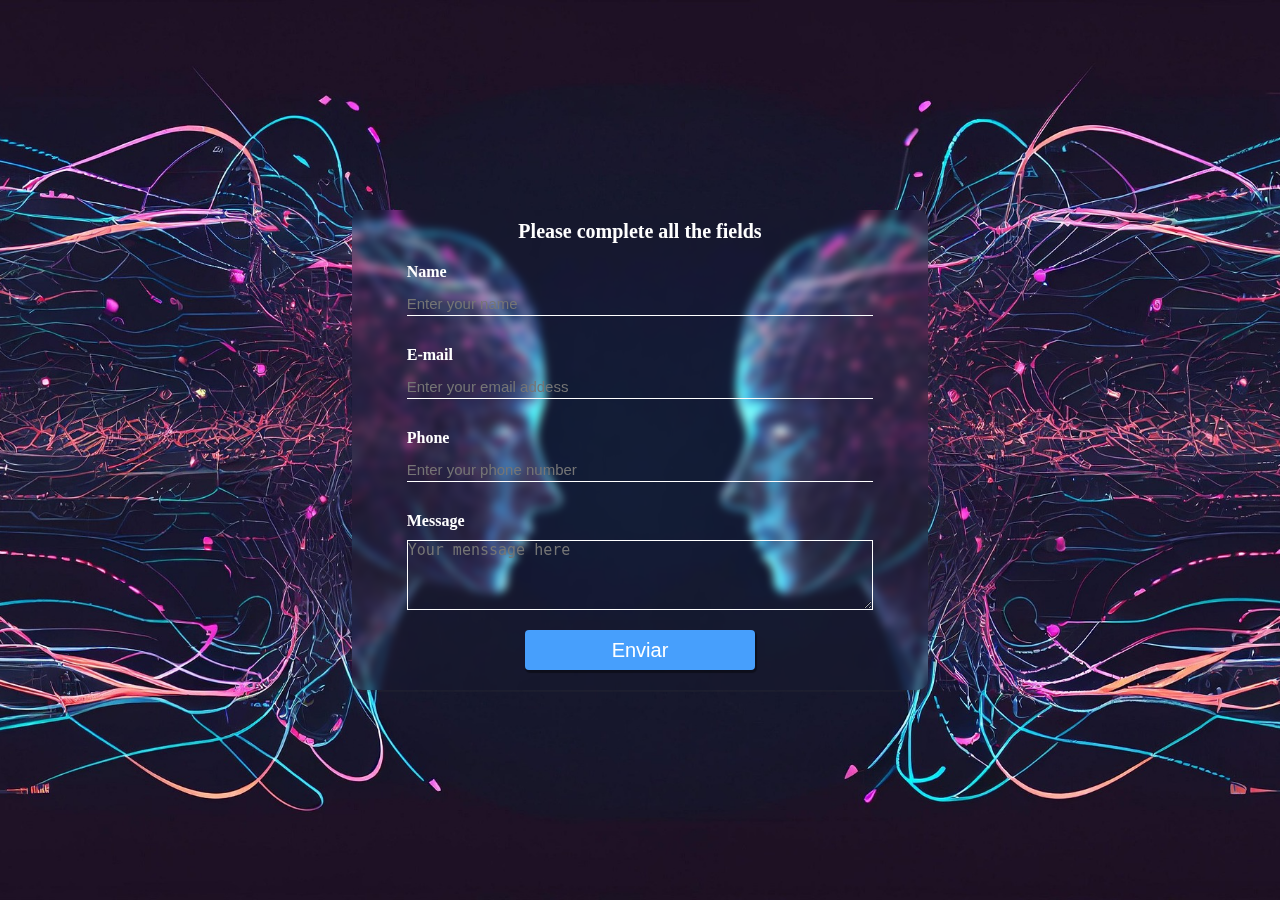
<file: index.html>
<!DOCTYPE html>
<html lang="en">

<head>
    <meta charset="UTF-8">
    <meta name="viewport" content="width=device-width, initial-scale=1.0">
    <title>Document</title>
    <link rel="stylesheet" href="css/index.css">
</head>

<body>

    <main>
        <!-- Formulario-->
        <form name="contact" method="POST"  data-netlify="true" netlify-honeypot="bot-field" action="/gracias.html">
            <input type="hidden" name="form-name" value="contact" />

            <div class="alerta"></div>
            <legend>Please complete all the fields</legend>

            <p hidden > 
                <label> No llenar <input name="bot-field"></label>
            </p>
              <!-- Primer label e input -->
            <div class="campo">
                <label for="nombre">Name</label>
                <input type="text" placeholder="Enter your name" id="nombre" name="nombre"  class="texto" required>

            </div>
  <!--segundo label e input -->
            <div class="campo">
                <label for="email">E-mail</label>
                <input type="email" placeholder="Enter your email addess" id="email" name="email"  class="texto" required>

            </div>
              <!-- Tercero label e input -->
            <div class="campo">
                <label for="telefono">Phone</label>
                <input type="tel" placeholder="Enter your phone number" id="telefono" name="telefono"  class="texto" required>

            </div>
              <!-- Cuarto label e input -->
            <div class="campo">
                <label for="mensaje">Message</label>
                <textarea placeholder="Your menssage here" id="mensaje" name="mensaje"  class="texto"  required></textarea>

            </div>
              <!-- Boton de enviar -->
            <button class="btn" type="submit">Enviar</button>
        </form>
    </main>


    <script src="js/index.js"></script>
</body>

</html>
</file>
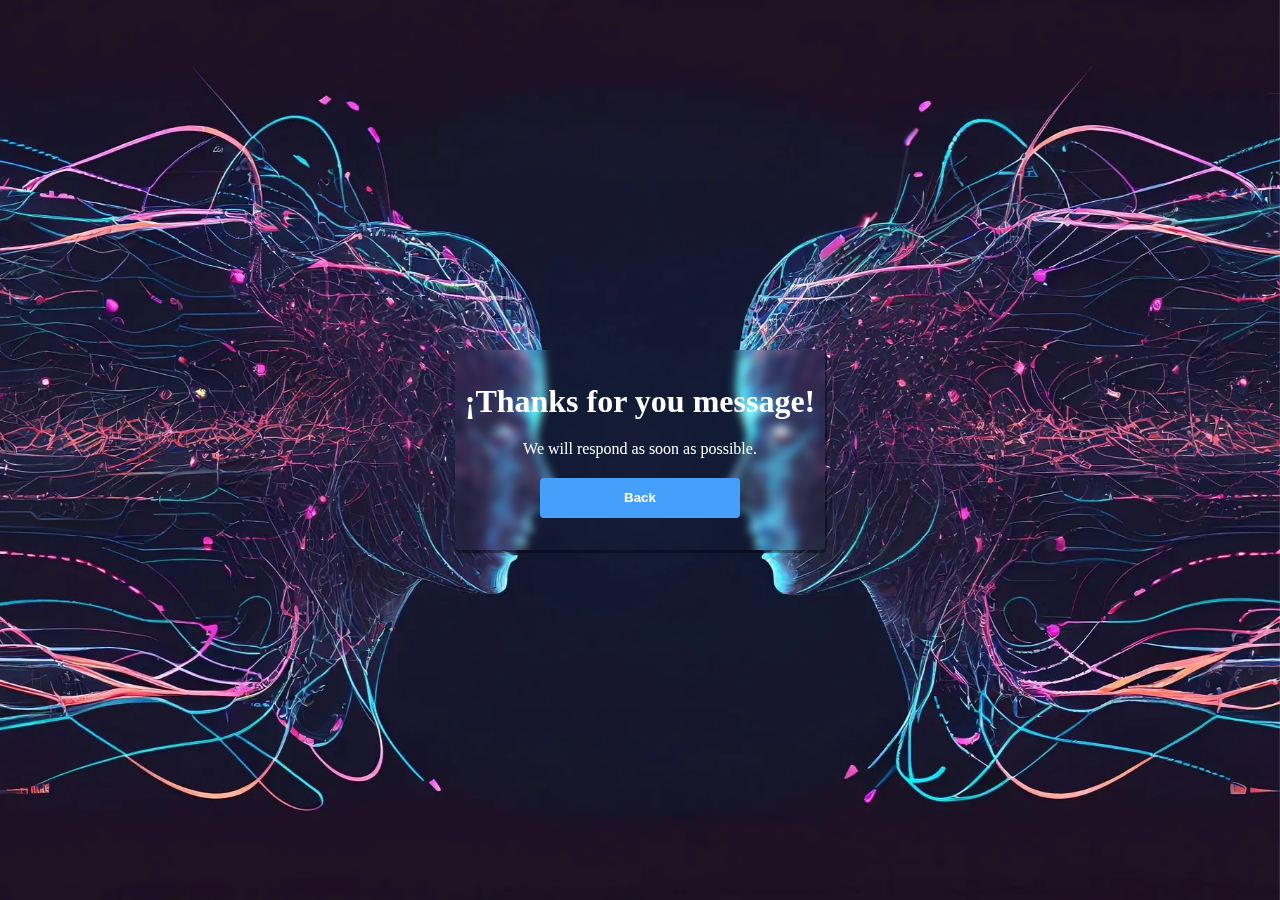
<file: gracias.html>
<!DOCTYPE html>
<html lang="en">
<head>
    <meta name="description" content="Thank you page - we'll get back to you soon.">
    <meta charset="UTF-8">
    <meta name="viewport" content="width=device-width, initial-scale=1.0">
    <title>Document</title>
    <link rel="stylesheet" href="css/gracias.css">
</head>
<body>

  
    <section class="overlay">   <!--Fondo-->
        <div class="contenedor">   <!--Contenedor de agradecimiento-->
            <h1>¡Thanks for you message!</h1>
            <p>We will respond as soon as possible.</p>
            <button class="back">Back</button>   <!--Boton de retorno-->
        </div>

    </section>
  
    <script src="js/gracias.js"></script>
</body>
</html>
</file>
<file: css/index.css>
* {
    box-sizing: border-box;
    margin: 0;
    padding: 0;
}
/*Contenido del main*/
main {
    width: 100%;
    height: 100vh;
    background-color: rgb(255, 255, 255);
    background-image: url(/img/ai-generated-7767321_1920.jpg);
    background-position: center;
    background-repeat: no-repeat;
    background-size: cover;
    display: flex;
    justify-content: center;
    align-items: center;
    flex-direction: column;

}

/* Contenedor del Formulario */
form {
    display: flex;
    justify-content: center;
    align-items: center;
    flex-direction: column;
    border-radius: 10px;
    width: 90%;
    height: auto;
    background-color: rgb(255, 255, 255);
    box-shadow: 1px 1px 1px 1px rgba(60, 60, 60, 0.2);
    overflow: scroll;
    min-width: 370px;
    background: transparent;
    backdrop-filter: blur(4px);
}

legend {
    color: rgb(255, 255, 255);
    font-weight: bold;
    margin: 10px;
    font-size: 20px;
}

/* Contenedor de todos los label e inputs */
.campo {
    display: flex;
    justify-content: center;
    align-items: center;
    width: 90%;
    display: flex;
    justify-content: left;
    flex-direction: column;
    margin: 10px;

}
/*  Contenido de los label*/
label {
    font-weight: bold;
    width: 90%;
    color: white;
}
/* Tamaño de los inputs*/
input {
    width: 90%;
    height: 25px;
    border: none;
    border-bottom: 1px solid rgb(255, 255, 255);
    outline: none;
    font-size: 15px;
    margin: 10px;
    background-color: transparent;
    color: white;
}
/* input textarea*/
textarea {
    width: 90%;
    height: 70px;
    outline: none;
    margin: 10px;
    font-size: 15px;
     background-color: transparent;
         border: 1px solid rgb(255, 255, 255);
         color: white;

}

/* Boton de envio del formulario */
.btn {
    width: 240px;
    height: 40px;
    background-color: rgb(71, 159, 252);
    color: white;
    border: none;
    border-radius: 4px;
    box-shadow: 1px 2px 1px 1px rgba(0, 0, 0, 0.4);
    margin-bottom: 20px;
    font-size: 20px;
}

/* Tamño de Pantallas tablest*/

@media (min-width: 768px) {
     form {
        width: 90%;
    }

    .btn {
        width: 40%;
    }

}

.red{
    display: flex;
    justify-content: center;

    align-items: center;
    width: 400px;
    height: 40px;
    background-color: red;
    border-radius: 4px;
    color: white;
    margin-bottom: 20px;
}
/* Tamño de Pantallas grandes*/
@media (min-width: 1224px) {
    form {
        width: 45%;
    }

    .btn {
        width: 40%;
      
    }
}
</file>
<file: css/gracias.css>
* {
    box-sizing: border-box;
    margin: 0;
    padding: 0;
}
/* Estilos del fodo de pantalla*/
.overlay {
    display: flex;
    justify-content: center;
    align-items: center;
    position: fixed;
    z-index: 1;
    width: 100%;
    height: 100%;
    background-image: url(/img/imagen2.webp);
    background-position: center;
    background-repeat: no-repeat;
    background-size: cover;
}
/* Contenedor de mensaje de agradecimiento */
.contenedor {
    width: 90%;
    height: 200px;
    border-radius: 4px;
    gap: 20px;
    display: flex;
    justify-content: center;
    align-items: center;
    flex-direction: column;
    color: white;
    box-shadow: 1px 1px 1px 1px rgba(0, 0, 0, 0.4);
    overflow: scroll;
    min-width: 370px;
    background: transparent;
    backdrop-filter: blur(4px);
    box-shadow: 1px 2px 1px 1px rgba(0, 0, 0, 0.4);
}

/*Estilos boton de Retorno*/
.back {
    width: 200px;
    height: 40px;
    background-color: rgb(71, 159, 252);
    ;
    color: white;
    border: none;
    border-radius: 4px;
    text-align: center;
    font-weight: bold;
}
/*Tamño pantallas Tablets*/
@media (min-width: 768px) {
    .contenedor {
        width: 25%;
        height: 150px;
    }
}
/*Tamño de Pantallas grandes*/
@media (min-width: 1240px) {
    .contenedor {
        width: 20%;
        height: 200px;
    }
}
</file>
